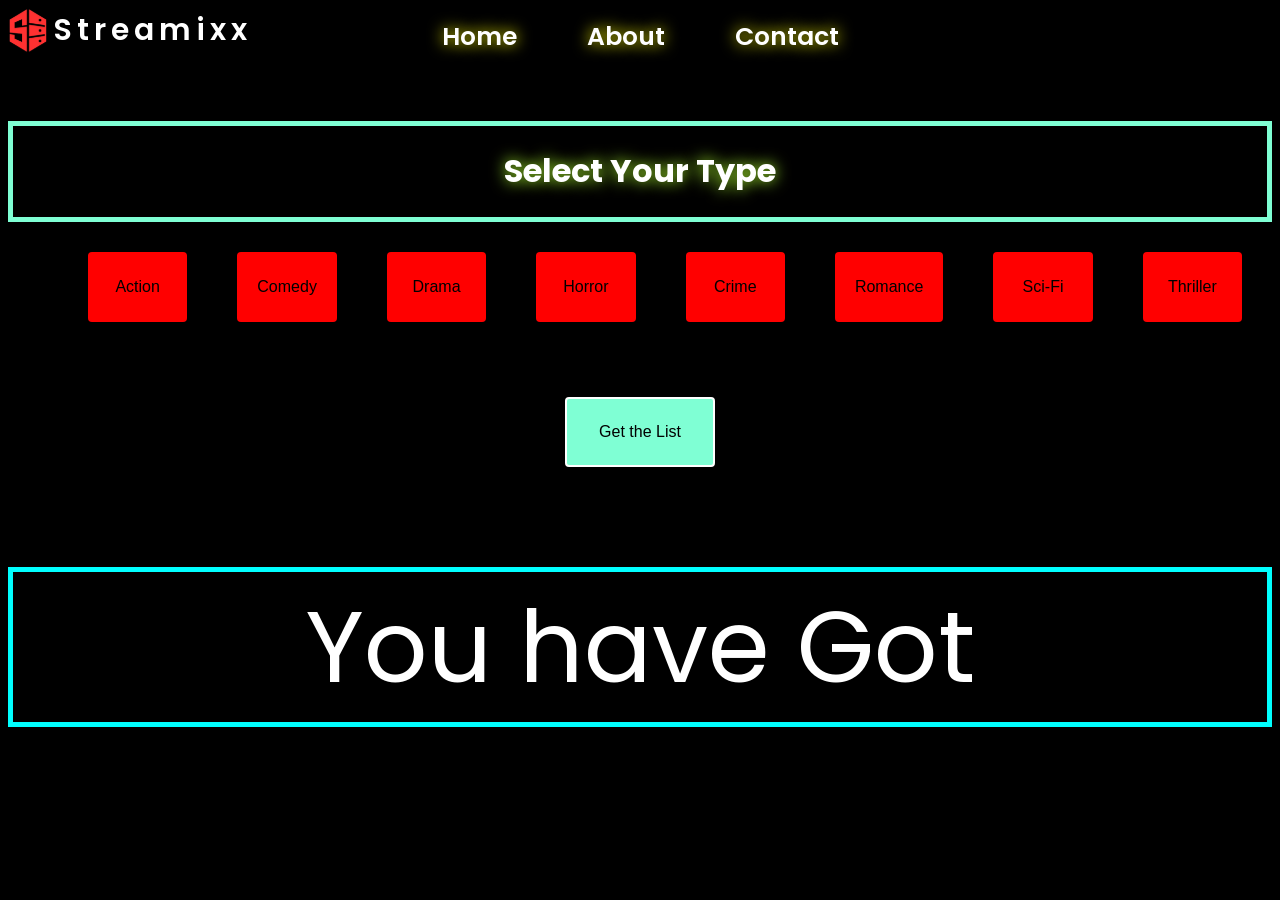
<file: pages/multiple-genres.html>
<!DOCTYPE html>
<html lang="en">
<head>
    <meta charset="UTF-8">
    <meta http-equiv="X-UA-Compatible" content="IE=edge">
    <meta name="viewport" content="width=device-width, initial-scale=1.0">
    <title>Streamixx | Selecting Multiple Genres</title>
    <link rel="icon" type="image/x-icon" href="../assets/images/logo/LogoStreamMixx.png">
    <link rel="preconnect" href="https://fonts.googleapis.com">
    <link rel="preconnect" href="https://fonts.gstatic.com" crossorigin>
    <link href="https://fonts.googleapis.com/css2?family=Poppins:wght@200&display=swap" rel="stylesheet">
    <link rel="stylesheet" href="https://fonts.googleapis.com/css2?family=Material+Symbols+Outlined:opsz,wght,FILL,GRAD@48,400,0,0" />
    <script defer type="module" src="../scripts/multiple-genres.js"></script>
    <link rel="stylesheet" href="../styles/common.css">
    <link rel="stylesheet" href="../styles/multiple-genres.css">
</head>
<body>
  <div class="topbar">
    <div class="logo">
    <a href="../index.html#" class="logosite">
    <img src="../assets/images/logo/LogoStreamMixx.png" alt="sitelogo" class="logosite">
    <div class="streamixx">Streamixx</div></a>

    </div>
    <div class="top">
    <div class="navbar">
        <div class="home"><a href="../index.html#">Home</a></div>
        <div class="about"><a href="../index.html#abse">About</a></div>
        <div class="contact"><a href="../index.html#contactus">Contact</a></div>
    </div>
    </div>
    </div>

    <div class="headline">
  <h1>Select Your Type</h1>
  </div>

  <div id="button-container">
    <button id="button1">Action</button>
    <button id="button2">Comedy</button>
    <button id="button3">Drama</button>
    <button id="button4">Horror</button>
    <button id="button5">Crime</button>
    <button id="button6">Romance</button>
    <button id="button7">Sci-Fi</button>
    <button id="button8">Thriller</button>
  </div>

  <br>

  <div class="merge-button">
  <button id="merge-button">Get the List</button>
  </div>

  <div class="moviecontainer">
    <div class="heading">You have Got</div>
    <div class="genreselected"></div>
</div>

<br><br><br>

  <ol class="result"></ol>

</body>
</html>
</file>
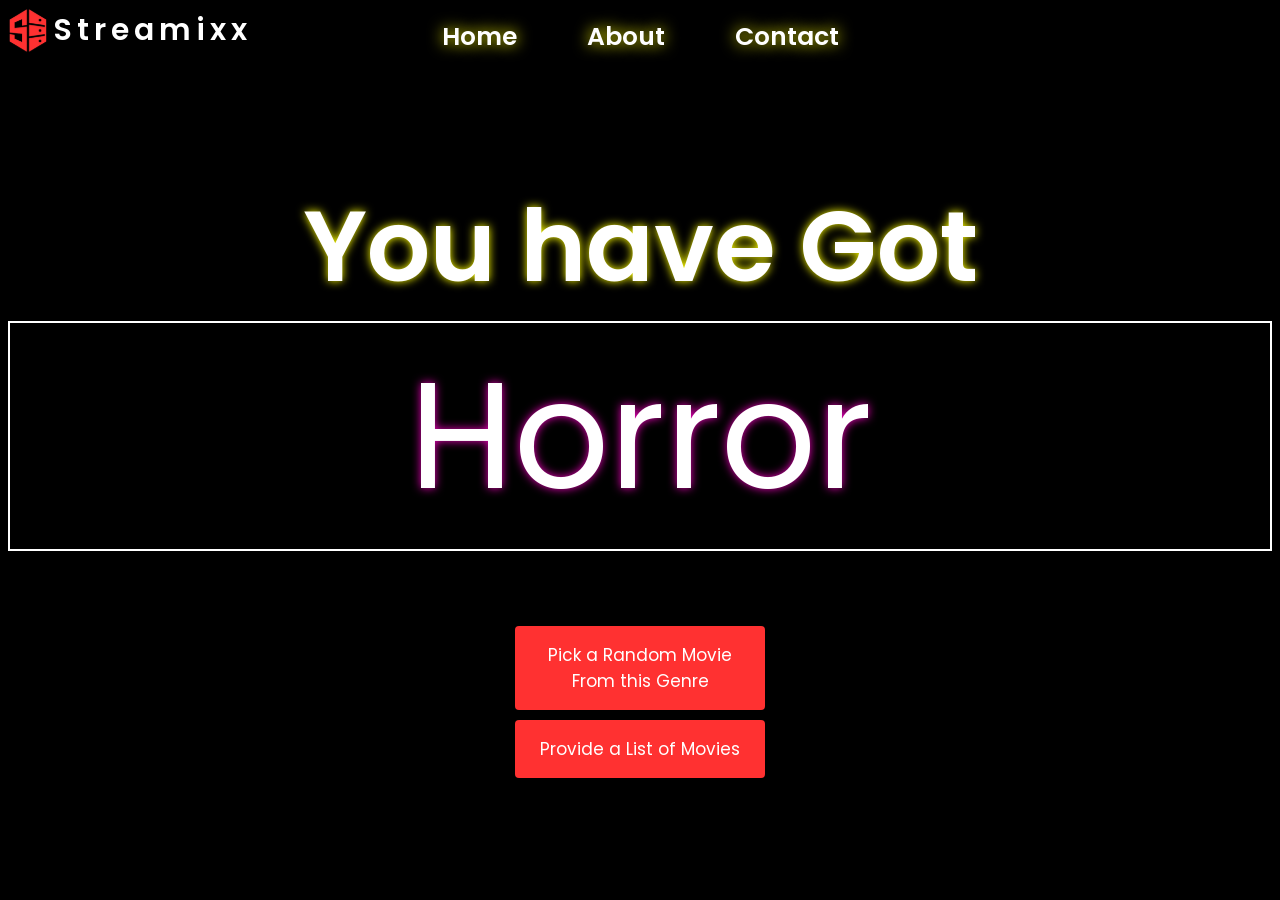
<file: pages/random-genre.html>
<!DOCTYPE html>
<html lang="en">
<head>
    <meta charset="UTF-8">
    <meta http-equiv="X-UA-Compatible" content="IE=edge">
    <meta name="viewport" content="width=device-width, initial-scale=1.0">
    <title>Streamixx | Random Genre</title>
    <link rel="stylesheet" href="../styles/common.css">
    <link rel="stylesheet" href="../styles/random-genre.css">
    <link rel="icon" type="image/x-icon" href="../assets/images/logo/LogoStreamMixx.png">
    <link rel="preconnect" href="https://fonts.googleapis.com">
    <link rel="preconnect" href="https://fonts.gstatic.com" crossorigin>
    <link href="https://fonts.googleapis.com/css2?family=Poppins:wght@200&display=swap" rel="stylesheet">
    <link rel="stylesheet" href="https://fonts.googleapis.com/css2?family=Material+Symbols+Outlined:opsz,wght,FILL,GRAD@48,400,0,0" />
    <script defer type="module" src="../scripts/random-genre.js"></script>
</head>
<body>
    <div class="topbar">
        <div class="logo">
        <a href="../index.html#" class="logosite">
        <img src="../assets/images/logo/LogoStreamMixx.png" alt="sitelogo" class="logosite">
        <div class="streamixx">Streamixx</div></a>

        </div>
        <div class="top">
        <div class="navbar">
            <div class="home"><a href="../index.html#">Home</a></div>
            <div class="about"><a href="../index.html#abse">About</a></div>
            <div class="contact"><a href="../index.html#contactus">Contact</a></div>
        </div>
        </div>
    </div>


    <div class="moviecontainer">
        <div class="heading">You have Got</div>
        <div class="genreselected"></div>
        <div class="buttons-genre">
        <div class="buttons"><button id="rdngenrepick" type="button" onclick="dothis()"><span>Pick a Random Movie From this Genre</span></button>
        <div class="buttons"><button id="rdngenrepick" type="button" onclick="nowdothis()"><span>Provide a List of Movies</span></button>
        </div>
    </div>

    <div class="another">
        <div class="heading">You Got</div>
        <div class="got-this-movie"></div>
    </div>

    <ol class="listofgenremovies"></ol>


</body>
</html>
</file>
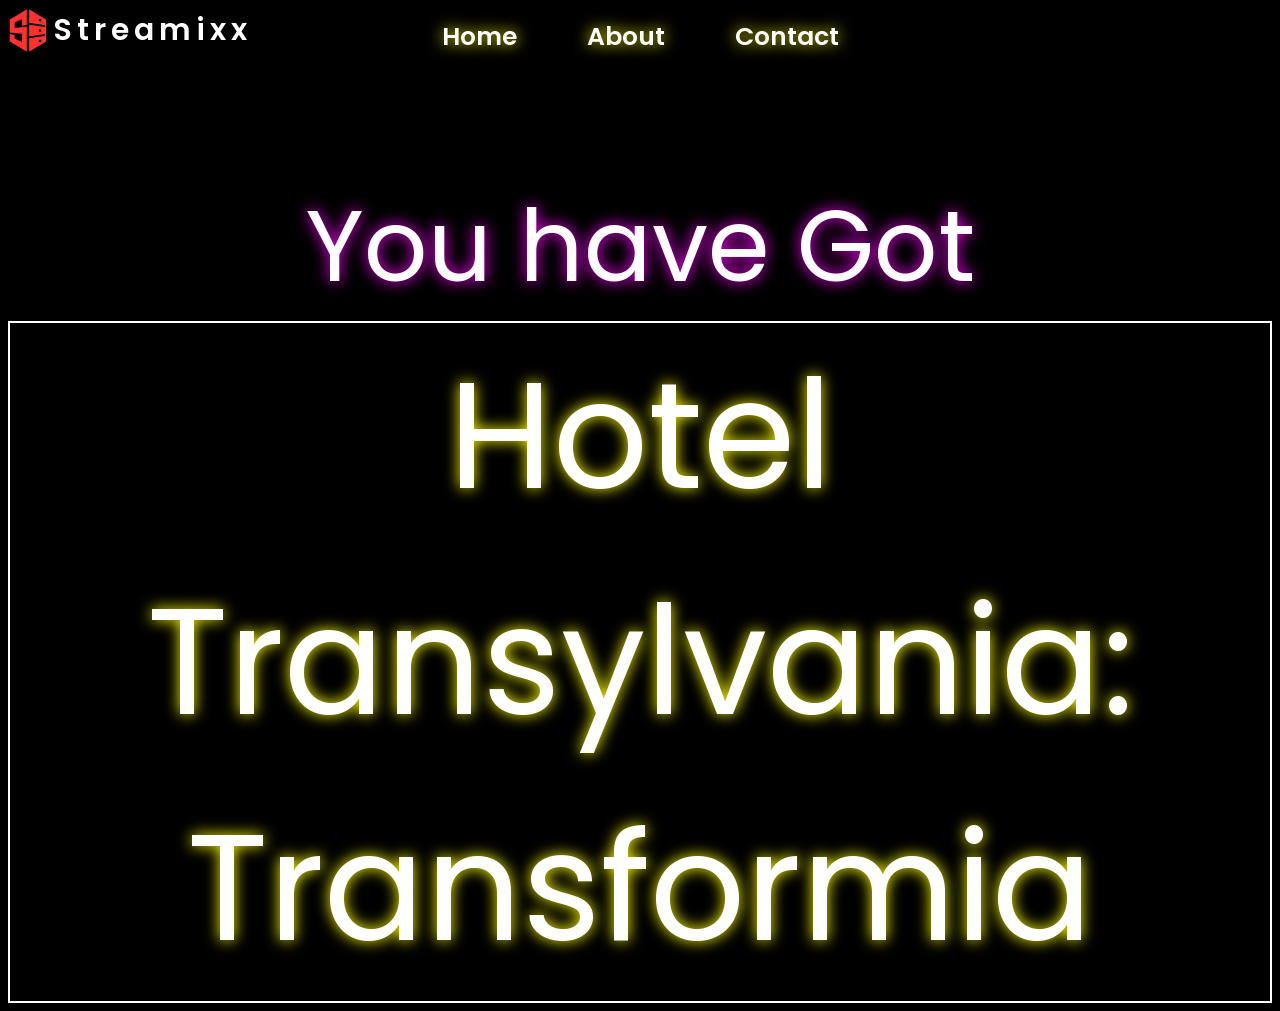
<file: pages/random-pick.html>
<!DOCTYPE html>
<html lang="en">
<head>
    <meta charset="UTF-8">
    <meta http-equiv="X-UA-Compatible" content="IE=edge">
    <meta name="viewport" content="width=device-width, initial-scale=1.0">
    <title>Streamixx | Random Movie</title>
    <link rel="stylesheet" href="../styles/common.css">
    <link rel="stylesheet" href="../styles/random-pick.css">
    <link rel="icon" type="image/x-icon" href="../assets/images/logo/LogoStreamMixx.png">
    <link rel="preconnect" href="https://fonts.googleapis.com">
    <link rel="preconnect" href="https://fonts.gstatic.com" crossorigin>
    <link href="https://fonts.googleapis.com/css2?family=Poppins:wght@200&display=swap" rel="stylesheet">
    <link rel="stylesheet" href="https://fonts.googleapis.com/css2?family=Material+Symbols+Outlined:opsz,wght,FILL,GRAD@48,400,0,0" />
    <script defer type="module" src="../scripts/random-pick.js"></script>
</head>
<body>
    <div class="topbar">
        <div class="logo">
        <a href="../index.html#" class="logosite">
        <img src="../assets/images/logo/LogoStreamMixx.png" alt="sitelogo" class="logosite">
        <div class="streamixx">Streamixx</div></a>

        </div>
        <div class="top">
        <div class="navbar">
            <div class="home"><a href="../index.html#">Home</a></div>
            <div class="about"><a href="../index.html#abse">About</a></div>
            <div class="contact"><a href="../index.html#contactus">Contact</a></div>
        </div>
        </div>
        </div>


        <div class="moviecontainer">
            <div class="heading">You have Got</div>
            <div class="genreselected"></div>
        </div>
</body>
</html>
</file>
<file: styles/common.css>
html
{
    scroll-behavior: smooth;
    color: white;
}

body{
    font-family: 'Poppins';
}
body{
    background: black;
}

.logosite{
    width: 40px;
    margin-right: 5px;
    display: flex;
}

a
{
    text-decoration: none;
    color: white;
    font-weight: 600;
}

.logo
{
    display: flex;
}

.navbar
{
    display: flex;
    padding: 15px;
    text-shadow: 0 0 15px yellow;
    font-weight: 600;
    gap: 50px;
}

.home,.about{
    margin-right: 20px;
}

.home,.about,.contact{
    font-size: 25px;
    font-family: 'Poppins';
    color: white;
}

.top
{
    display: flex;
    justify-content: center;
    margin-top: -50px;
}

.streamixx{
    font-size: 30px;
    font-family: 'Poppins';
    color: white;
    display: flex;
    letter-spacing: 5px;
}

@media screen and (max-width:768px){
    .top
    {
        flex-direction: column;
        margin-top: 30px;
    }

    .navbar
    {
        margin-top: 20px;
        justify-content: center;
        gap: 0px;
    }

    .home,.about
    {
        margin-bottom: 20px;
        margin-right: 40px;
    }

    .home,.about,.contact
    {
        margin-left: -10px;
    }

    .streamixx
    {
        justify-content: center;
    }
}
</file>
<file: styles/multiple-genres.css>
.headline{
  color: white;
  display: flex;
  justify-content: center;
  margin-top: 50px;
  border: 5px solid aquamarine;
  text-shadow: 0 0 15px greenyellow;
}

.moviecontainer
{
    display: flex;
    flex-direction: column;
    justify-content: center;
    margin-top: 100px;
}

.heading
{
  color: white;
  text-align: center;
  font-size: 100px;
  border: 5px solid aqua;
}


.genreselected
{
  color: white;
  font-size: 150px;
  text-align: center;
}

button {
    padding: 10px 20px;
    margin-left: 50px;
    font-size: 16px;
    background-color: red;
    border: none;
    border-radius: 4px;
    transition: transform 0.3s;
    height: 70px;
    width: 150px;
}

button:hover{
  box-shadow: 0 0 10px white;
}

button.pressed {
  transform: translateY(20px) translateX(10px);
  box-shadow: 0 0 10px rgb(204, 255, 0);
}

.result {
  margin-top: 20px;
  font-size: 18px;
  color: white;
}

#button-container{
  display: flex;
  justify-content: center;
  padding: 30px;
}


#merge-button
{
  background-color: aquamarine;
  border:2px solid white;
  margin: 0;
}

.merge-button{
  margin-top: 20px;
  display: flex;
  justify-content: center;
}


@media screen and (max-width:768px) {

  #button-container{
    flex-direction: column;
    gap: 30px;
  }

  .headline{
    margin-top: 20px;
  }

  button{
    margin-bottom: 25px;
    margin: auto;
  }

  .heading{
    font-size: 55px;
  }

  #merge-button{
    border: 2px solid white;
    margin:0;
  }
}
</file>
<file: styles/random-genre.css>
#rdngenrepick{
    display: inline-block;
    font-family: 'Poppins';
    border-radius: 4px;
    background-color: #ff3131;
    border: none;
    color: #FFFFFF;
    text-align: center;
    font-size: 17px;
    padding: 16px;
    width: 250px;
    transition: all 0.5s;
    cursor: pointer;
    margin: 5px;
}

#rdnfenrepick{
    display: inline-block;
    font-family: 'Poppins';
    border-radius: 4px;
    background-color: #ff3131;
    border: none;
    color: #FFFFFF;
    text-align: center;
    font-size: 17px;
    padding: 16px;
    width: 250px;
    transition: all 0.5s;
    cursor: pointer;
    margin: 5px;
}

#rdngenrepick span {
    cursor: pointer;
    display: inline-block;
    position: relative;
    transition: 0.5s;
}

#rdngenrepick span:after {
    content: '»';
    position: absolute;
    opacity: 0;
    top: 0;
    right: -15px;
    transition: 0.5s;
   }

#rdngenrepick:hover span {
    padding-right: 15px;
   }


#rdngenrepick:hover span:after {
    opacity: 1;
    right: 0;
   }


.moviecontainer
{
    display: flex;
    flex-direction: column;
    justify-content: center;
    margin-top: 100px;
}

.heading
{
    color: white;
    font-weight: 600;
    text-shadow: 0 0 10px yellow;
    text-align: center;
    font-size: 100px;
}

.buttons-genre
{
    margin-top: 70px;
    display: flex;
    flex-direction: column;
    justify-items: center;
}

.buttons
{
    display: flex;
    flex-direction: column;
    align-items: center;
}

.genreselected
{
    color: white;
    text-shadow: 0 0 10px rgb(237, 0, 186);
    font-size: 150px;
    text-align: center;
    border: 2px solid white;
}

.another
{
    display: none;
    margin-top: 150px;
}

.got-this-movie
{
    color: white;
    margin-top: 20px;
    text-shadow: 0 0 15px aquamarine;
    font-size: 70px;
    text-align: center;
    border: 2px solid white;
}


@media screen and (max-width:768px) {

    #button-container{
      flex-direction: column;
      gap: 30px;
    }

    button{
      margin-bottom: 25px;
      margin: auto;
    }

    .heading{
      font-size: 55px;
    }

    #merge-button{
      border: 2px solid white;
      margin:0;
    }

    .another {
        margin-top: 40px;
    }

    .got-this-movie{
        font-size: 40px;
        padding: 10px;
    }

    .genreselected{
        font-size: 70px;
    }

    .moviecontainer{
        margin-top: 10px;
    }
  }
</file>
<file: styles/random-pick.css>
.moviecontainer
{
    display: flex;
    flex-direction: column;
    justify-content: center;
    margin-top: 100px;
}

.heading
{
    color: white;
    text-align: center;
    font-size: 100px;
    text-shadow: 0 0 15px rgb(255, 3, 255);
}


.genreselected
{
    display: flex;
    color: white;
    text-shadow: 0 0 15px yellow;
    font-size: 150px;
    text-align: center;
    border: 2px solid white;
    justify-content: center;
}

@media screen and (max-width:768px) {

    .heading{
      font-size: 55px;
    }

    .genreselected{
        font-size: 60px;
    }

    .moviecontainer{
        margin-top: 10px;
    }
  }
</file>
